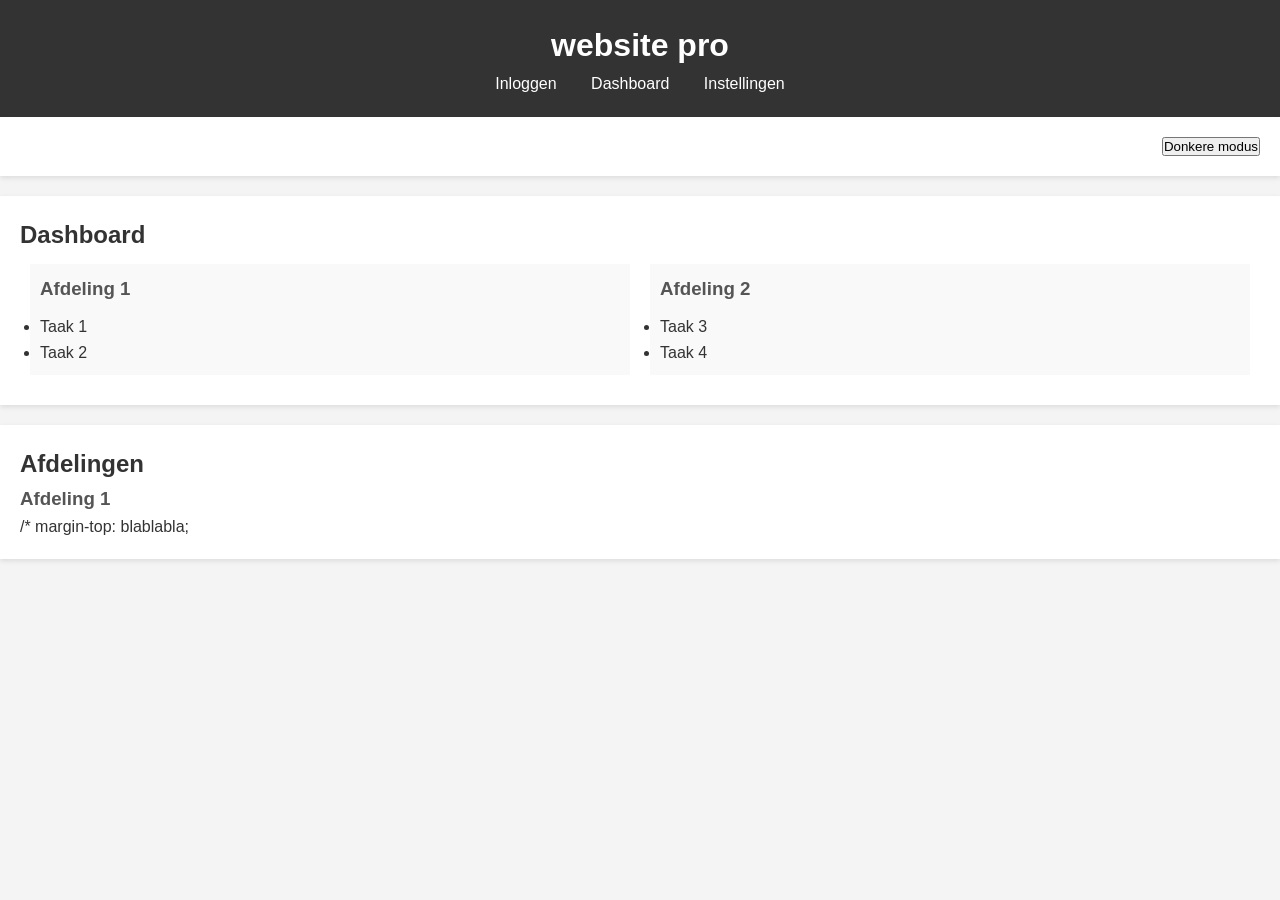
<file: website/index.html>
<!DOCTYPE html>
<html lang="nl">
<head>
    <meta charset="UTF-8">
    <meta name="viewport" content="width=device-width, initial-scale=1.0">
    <title>website-pro-test</title>
    <link rel="stylesheet" href="css/styles.css">
</head>
<body>
    <header>
        <h1>website pro</h1>
        <nav>
            <a href="extra/login.html">Inloggen</a>
            <a href="#">Dashboard</a>
            <a href="#settings">Instellingen</a>
        </nav>
    </header>
<script src="js/script.js"></script>
    <section id="settings"><button onclick="toggleDarkMode()">Donkere modus</button> </section>

   <!-- Dashboard -->
    <section id="dashboard">
        <h2>Dashboard</h2>
        <div class="board">
            <div class="column">
                <h3>Afdeling 1</h3>
                <ul>
                    <li>Taak 1</li>
                    <li>Taak 2</li>
                </ul>
            </div>
            <div class="column">
                <h3>Afdeling 2</h3>
                <ul>
                    <li>Taak 3</li>
                    <li>Taak 4</li>
                </ul>
        </div>
        </div>
    </section>

  
    <section id="afdelingen">
        <h2>Afdelingen</h2>
        <div class="afdelingen-list">
            <div class="afdeling">
                <h3>Afdeling 1</h3> /* margin-top: blablabla;
</file>
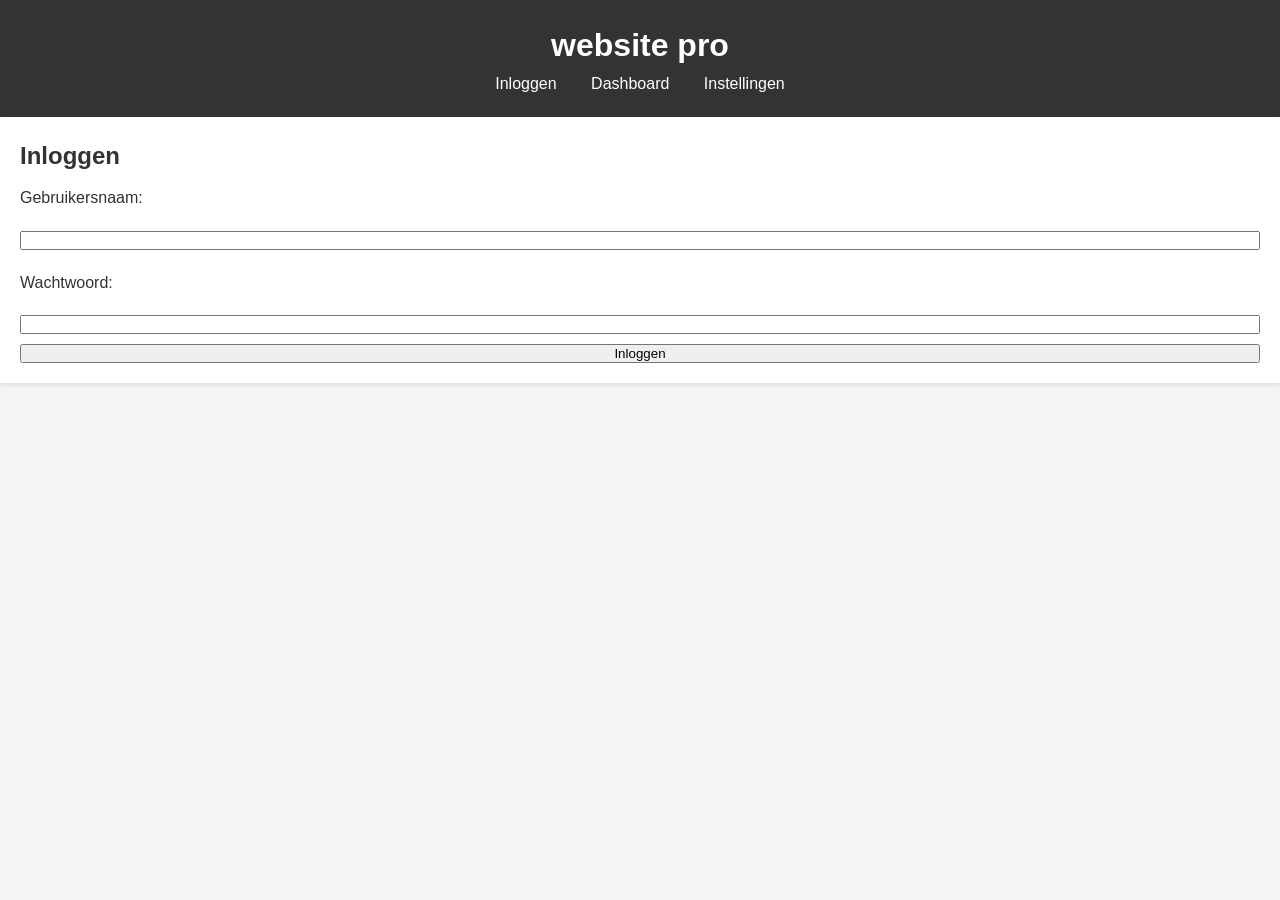
<file: website/extra/login.html>
<!DOCTYPE html>
<html lang="en">
<head>
    <meta charset="UTF-8">
    <meta name="viewport" content="width=device-width, initial-scale=1.0">
    <link rel="stylesheet" href="../css/styles.css">
    <title>login</title>
</head>
<body>
<header>
        <h1>website pro</h1>
        <nav>
            <a href="login.html">Inloggen</a>
            <a href="../index.html">Dashboard</a>
            <a href="#settings">Instellingen</a>
        </nav>
    </header>
      <!-- Login Pagina -->
      <section id="login">
        <h2>Inloggen</h2>
        <form>
            <label for="username">Gebruikersnaam:</label>
            <input type="text" id="username" name="username" required>
            <label for="password">Wachtwoord:</label>
            <input type="password" id="password" name="password" required>
            <button type="submit">Inloggen</button>
        </form>
    </section>
</body>
</html>
</file>
<file: website/css/styles.css>
/* Algemene reset */
* {
    scroll-behavior: smooth;
    margin: 0;
    padding: 0;
    box-sizing: border-box;
}

/* Body Styling */
body {
    font-family: Arial, sans-serif;
    background-color: #f4f4f4;
    color: #333;
    line-height: 1.6;
}

/* Header en Navigatie */
header {
    background-color: #333;
    color: white;
    padding: 20px;
    text-align: center;
}

header nav a {
    margin: 0 15px;
    color: white;
    text-decoration: none;
}

header nav a:hover {
    text-decoration: underline;
}

/* Secties */
section {
    padding: 20px;
    margin-bottom: 20px;
    background-color: white;
    box-shadow: 0 2px 5px rgba(0, 0, 0, 0.1);
}

h2 {
    color: #333;
}

h3 {
    color: #555;
}

form {
    display: flex;
    flex-direction: column;
}

form label,
form input {
    margin: 10px 0;
}

/* Dashboard en Afdelingen */
.board {
    display: flex;
}

.column {
    flex: 1;
    margin: 10px;
    padding: 10px;
    background-color: #f9f9f9;
}

.column h3 {
    margin-bottom: 10px;
}

/* Donkere modus */

body.dark-mode {
    background-color: #121212;
    color: white;
}

#settings {
    display: flex;
    justify-content: flex-end;
    /* dit moet je ff zelf doen. de donkere modus moet naar boven op dezelfde locatie. dus rechts bovenin  margin-top: blablabla; */
}

body.dark-mode .column {
    background-color: #444;
}

footer {
    text-align: center;
    padding: 20px;
    background-color: #333;
    color: white;
}
</file>
